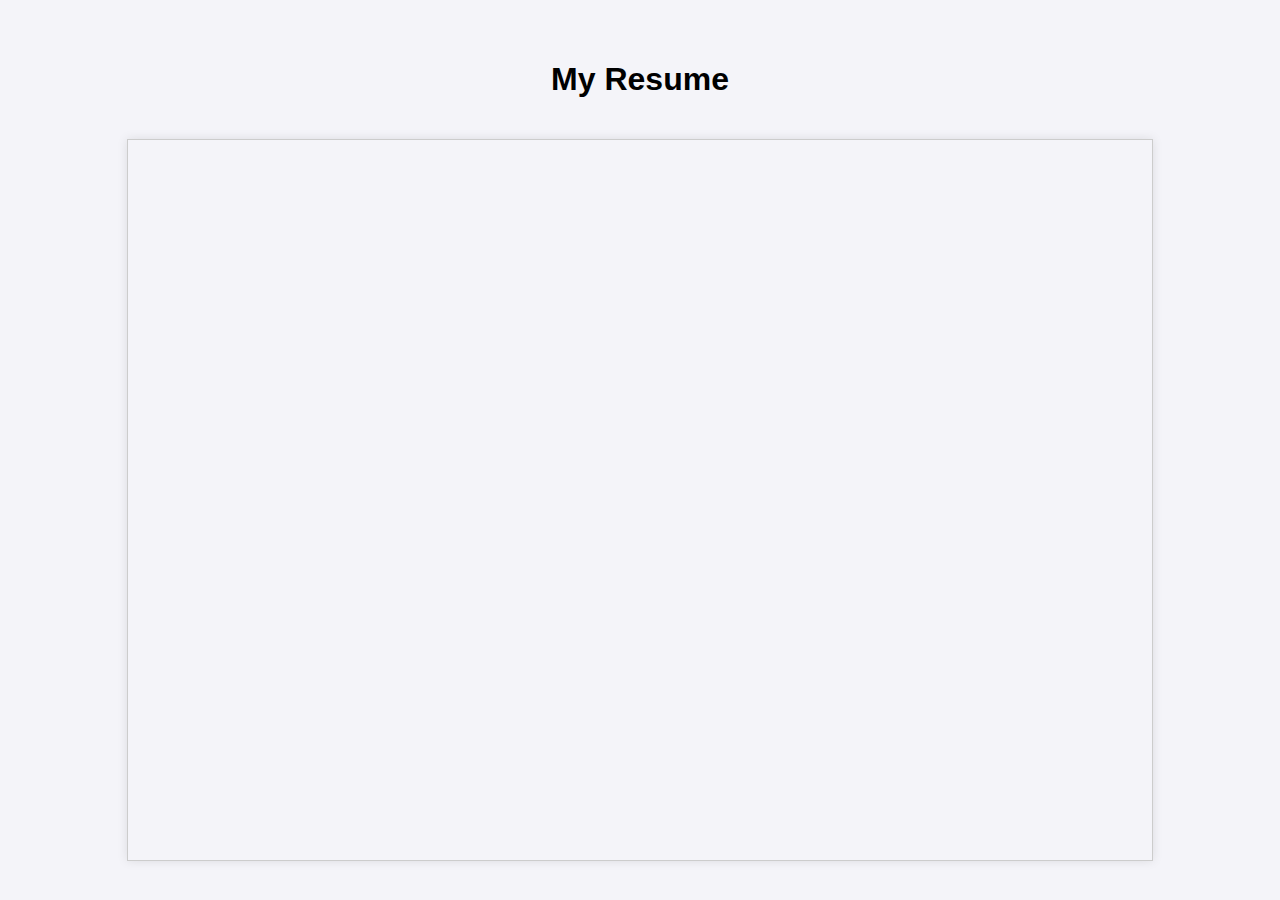
<file: resume.html>
<!DOCTYPE html>
<html lang="en">
<head>
    <meta charset="UTF-8">
    <meta name="viewport" content="width=device-width, initial-scale=1.0">
    <title>My Resume</title>
    <style>
        body {
            font-family: Arial, sans-serif;
            background-color: #f4f4f9;
            margin: 0;
            padding: 0;
            display: flex;
            justify-content: center;
            align-items: center;
            height: 100vh;
            flex-direction: column;
        }
        header {
            text-align: center;
            margin-bottom: 20px;
        }
        .pdf-container {
            width: 80%;
            height: 80vh;
            border: 1px solid #ccc;
            box-shadow: 0 0 10px rgba(0,0,0,0.1);
        }
        iframe {
            width: 100%;
            height: 100%;
            border: none;
        }
    </style>
</head>
<body>
    <header>
        <h1>My Resume</h1>
    </header>
    <div class="pdf-container">
        <iframe src="Resume_CV.pdf"></iframe>
    </div>
</body>
</html>
</file>
